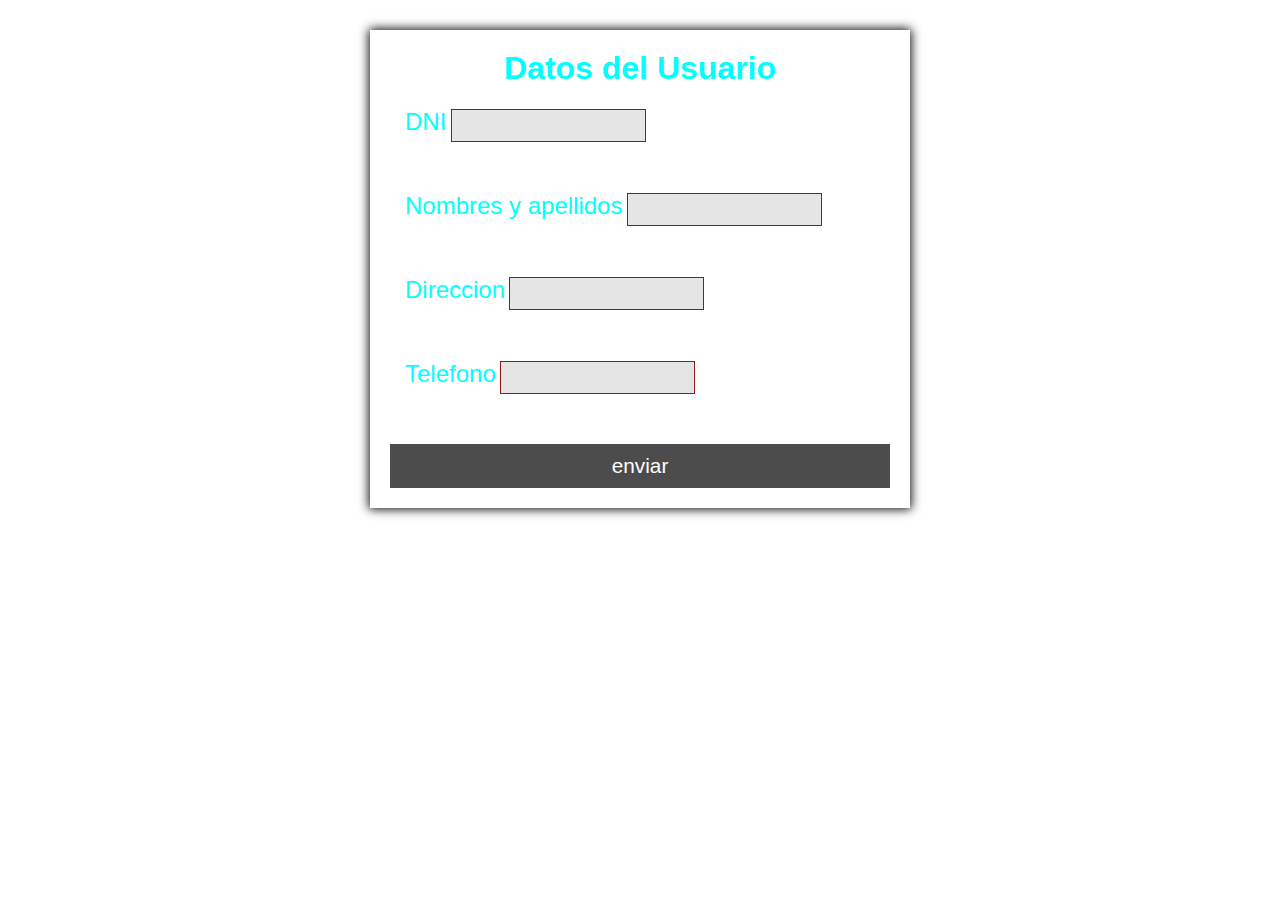
<file: FORMULARIO/formulario.html>
<!DOCTYPE html>
<html lang="en">
<head>
    <meta charset="UTF-8">
    <meta http-equiv="X-UA-Compatible" content="IE=edge">
    <meta name="viewport" content="width=device-width, initial-scale=1.0">
    <title>Document</title>
    <link href="diseño.css" rel="stylesheet"/>
</head>
<body>
<form action="https://restaurante-virtual-eben-ezer-unheval1.netlify.app/" class="formulario">


    <h1 class="formulario__titulo">Datos del Usuario</h1>


    <label for="" class="formulario__label">DNI</label>
    <input type="text" class="formulario__input"></br>

    <label for="" class="formulario__label">Nombres y apellidos</label>
    <input type="text" class="formulario__input"></br>
    <label for="" class="formulario__label">Direccion</label>
    <input type="text" class="formulario__input"></br>

    <label for="" class="formulario__label">Telefono</label>
    <input type="text" class="formulario__input"></br>

    <input type="submit" class="formulario__submit" value="enviar">

    <script src="form.js"></script>
</form>
</body>
</html>
</file>
<file: FORMULARIO/diseño.css>
body { 
    background: url(https://images4.alphacoders.com/646/646937.jpg);
    background-repeat:no-repeat ;
    margin: 0;
    font-family: sans-serif;
}
.formulario {
    background:url(https://media.istockphoto.com/vectors/seamless-pattern-with-hand-drawn-burgers-vector-fast-food-background-vector-id937800714);
    width: 500px;
    max-width: 100%;
    color: darkmagenta;
    margin: auto;
    margin-top: 30px;
    padding: 20px;
    box-shadow: 0 0 10px 1px rgb(0, 0, 0);
    position: relative;
}
.formulario__titulo {
    text-align: center;
    margin-top: 0;
    color: aqua;
}
.formulario_input, .formulario_label {
    display: block;
    width: 98%;
    font-size: 1.3em;
}
.formulario__submit {
    display: block;
    width: 100%;
    font-size: 1.3em;
}
.formulario__input {
    color:white;
    padding: 8px;
    background: rgba(0,0,0,0.1);
    border: 1px solid rgba(136, 10, 10, 0.932);
    margin-bottom: 50px;
}
.formulario__input:focus {
    outline: 1px solid rgba(38, 118, 223, 0.7);
}
.formulario__input:focus + 
.formulario__label{
  margin-top: -135px;
}
.formulario__label {
font-size:x-large;
padding-left: 15px;
margin-top: 10px;
z-index: -20;
color: aqua;
}
.formulario__submit {
    background: rgba(0, 0, 0, 0.7);
    color: white;
    padding: 10px 40px;
    cursor: pointer;
    border: none;
}
.fijar {
    margin-top: -135px;
}
</file>
